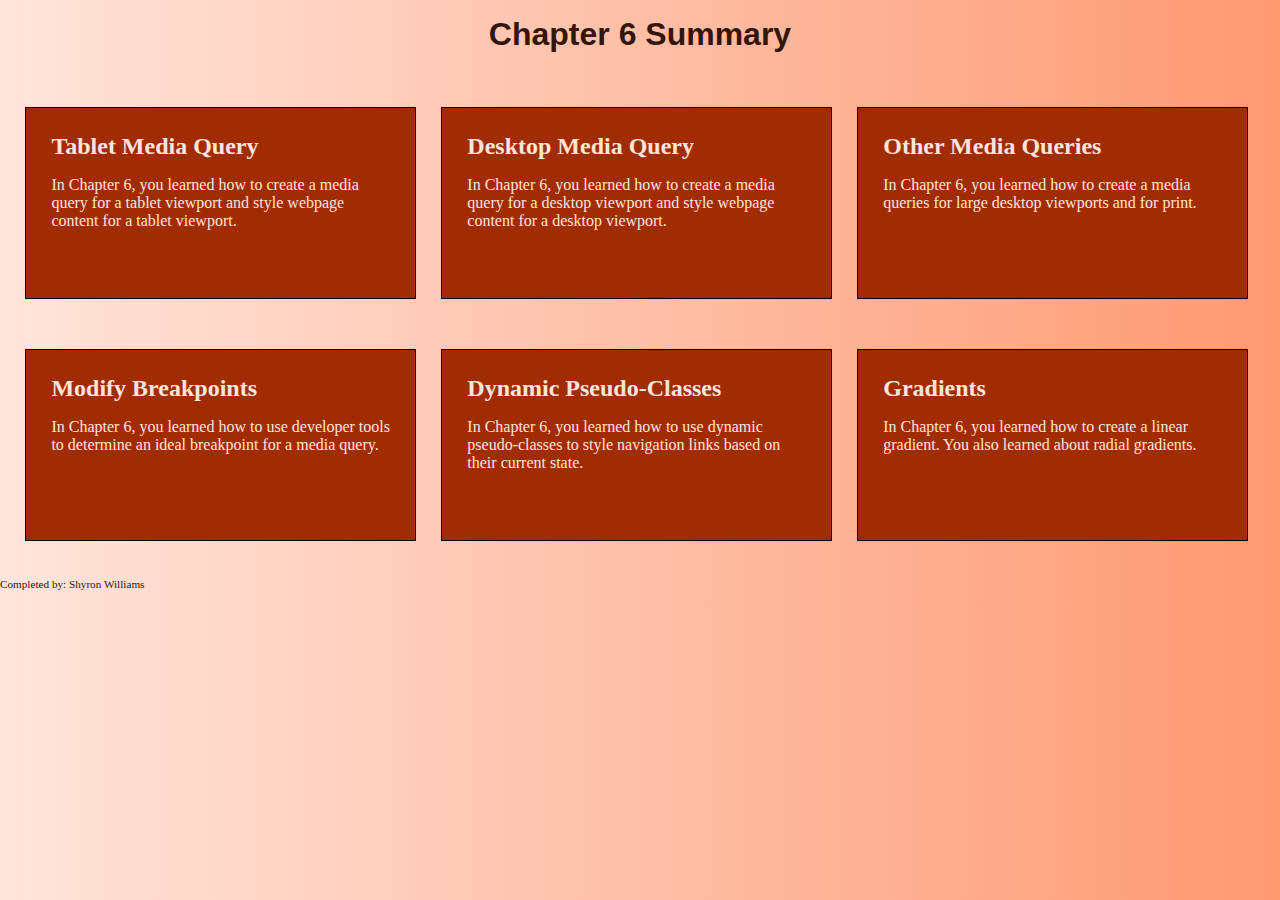
<file: AnalyzeApplyExtend/apply/index.html>
<!DOCTYPE html>
<!-- Shyron Williams, 5/1/24 -->
<html lang="en">
<head>
	<title>Chapter 6</title>
	<meta charset="utf-8">
    <link rel="stylesheet" href="css/apply06.css">
	<meta name="viewport" content="width=device-width, initial-scale=1">
</head>
<body>

	<div id="container">

        <!-- Use the header area for the website name or logo -->
        <header>
            <h1>Chapter 6 Summary</h1>
        </header>

        <!-- Use the main area to add the main content of the webpage -->
        <main>

            <article>

                <h2>Tablet Media Query</h2>
                <p>In Chapter 6, you learned how to create a media query for a tablet viewport and style webpage content for a tablet viewport.</p>

            </article>

            <article>

                <h2>Desktop Media Query</h2>
                <p>In Chapter 6, you learned how to create a media query for a desktop viewport and style webpage content for a desktop viewport.</p>

            </article>

            <article>

                <h2>Other Media Queries</h2>
                <p>In Chapter 6, you learned how to create a media queries for large desktop viewports and for print.</p>

            </article>

            <article>

                <h2>Modify Breakpoints</h2>
                <p>In Chapter 6, you learned how to use developer tools to determine an ideal breakpoint for a media query.</p>

            </article>

            <article>

                <h2>Dynamic Pseudo-Classes</h2>
                <p>In Chapter 6, you learned how to use dynamic pseudo-classes to style navigation links based on their current state.</p>

            </article>

            <article>

                <h2>Gradients</h2>
                <p>In Chapter 6, you learned how to create a linear gradient. You also learned about radial gradients.</p>

            </article>

        </main>

        <!-- Use the footer area to add webpage footer content -->
        <footer>
            <p>Completed by: Shyron Williams</p>
        </footer>

	</div>

</body>
</html>
</file>
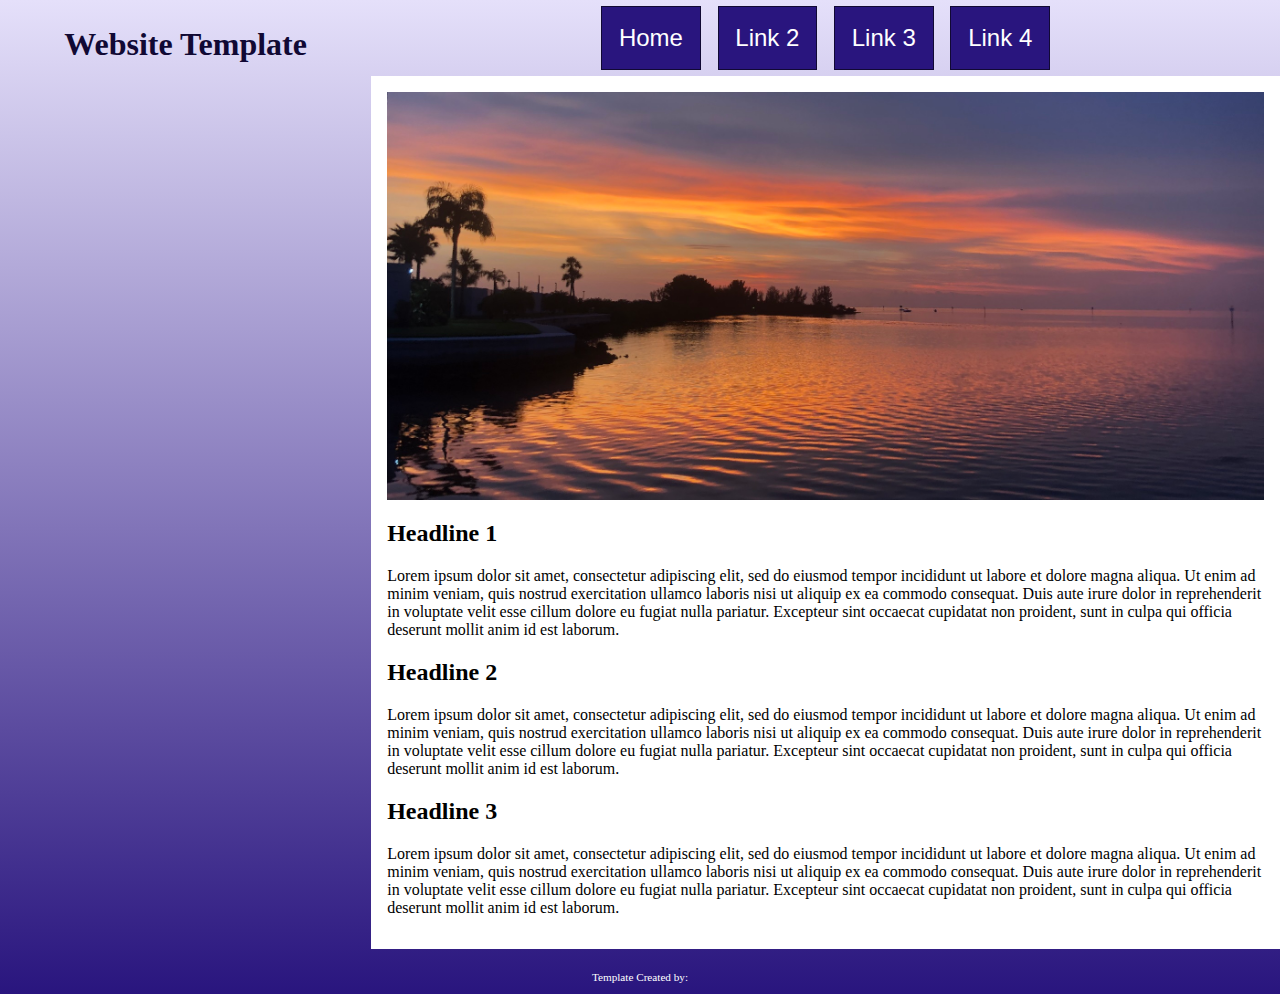
<file: AnalyzeApplyExtend/analyze/analyze06.html>
<!DOCTYPE html>
<!--
    Student's Name:
    Date:
-->
<html lang="en">
<head>
	<title>Template</title>
	<meta charset="utf-8">
    <link rel="stylesheet" href="css/styles06.css">
	<meta name="viewport" content="width=device-width, initial-scale=1">
</head>
<body>

	<div id="container">


	<!-- Use the header area for the website name or logo -->
	<header>
		<h1>Website Template</h1>
	</header>

    <!-- Use the nav area to add hyperlinks to other pages within the website -->
	<nav>
		<ul>
			<li><a href="index.html">Home</a></li>
			<li><a href="#">Link 2</a></li>
			<li><a href="#">Link 3</a></li>
			<li><a href="#">Link 4</a></li>
		</ul>
	</nav>

    <div id="hero" class="tablet-desktop">


    </div>

	<!-- Use the main area to add the main content of the webpage -->
	<main>

<img src="images/sunset.jpg" alt="sunset on the water">
        <div>
					<class="col-content">

            <h2>Headline 1</h2>

            <p>Lorem ipsum dolor sit amet, consectetur adipiscing elit, sed do eiusmod tempor incididunt ut labore et dolore magna aliqua. Ut enim ad minim veniam, quis nostrud exercitation ullamco laboris nisi ut aliquip ex ea commodo consequat. Duis aute irure dolor in reprehenderit in voluptate velit esse cillum dolore eu fugiat nulla pariatur. Excepteur sint occaecat cupidatat non proident, sunt in culpa qui officia deserunt mollit anim id est laborum.</p>

        </div>

        <div>
					<class="col-content">

            <h2>Headline 2</h2>

            <p>Lorem ipsum dolor sit amet, consectetur adipiscing elit, sed do eiusmod tempor incididunt ut labore et dolore magna aliqua. Ut enim ad minim veniam, quis nostrud exercitation ullamco laboris nisi ut aliquip ex ea commodo consequat. Duis aute irure dolor in reprehenderit in voluptate velit esse cillum dolore eu fugiat nulla pariatur. Excepteur sint occaecat cupidatat non proident, sunt in culpa qui officia deserunt mollit anim id est laborum.</p>

        </div>

        <div>
					<class="col-content">

            <h2>Headline 3</h2>

            <p>Lorem ipsum dolor sit amet, consectetur adipiscing elit, sed do eiusmod tempor incididunt ut labore et dolore magna aliqua. Ut enim ad minim veniam, quis nostrud exercitation ullamco laboris nisi ut aliquip ex ea commodo consequat. Duis aute irure dolor in reprehenderit in voluptate velit esse cillum dolore eu fugiat nulla pariatur. Excepteur sint occaecat cupidatat non proident, sunt in culpa qui officia deserunt mollit anim id est laborum.</p>

        </div>

	</main>

	<!-- Use the footer area to add webpage footer content -->
	<footer>
		<p>Template Created by: </p>
	</footer>

	</div>

</body>
</html>
</file>
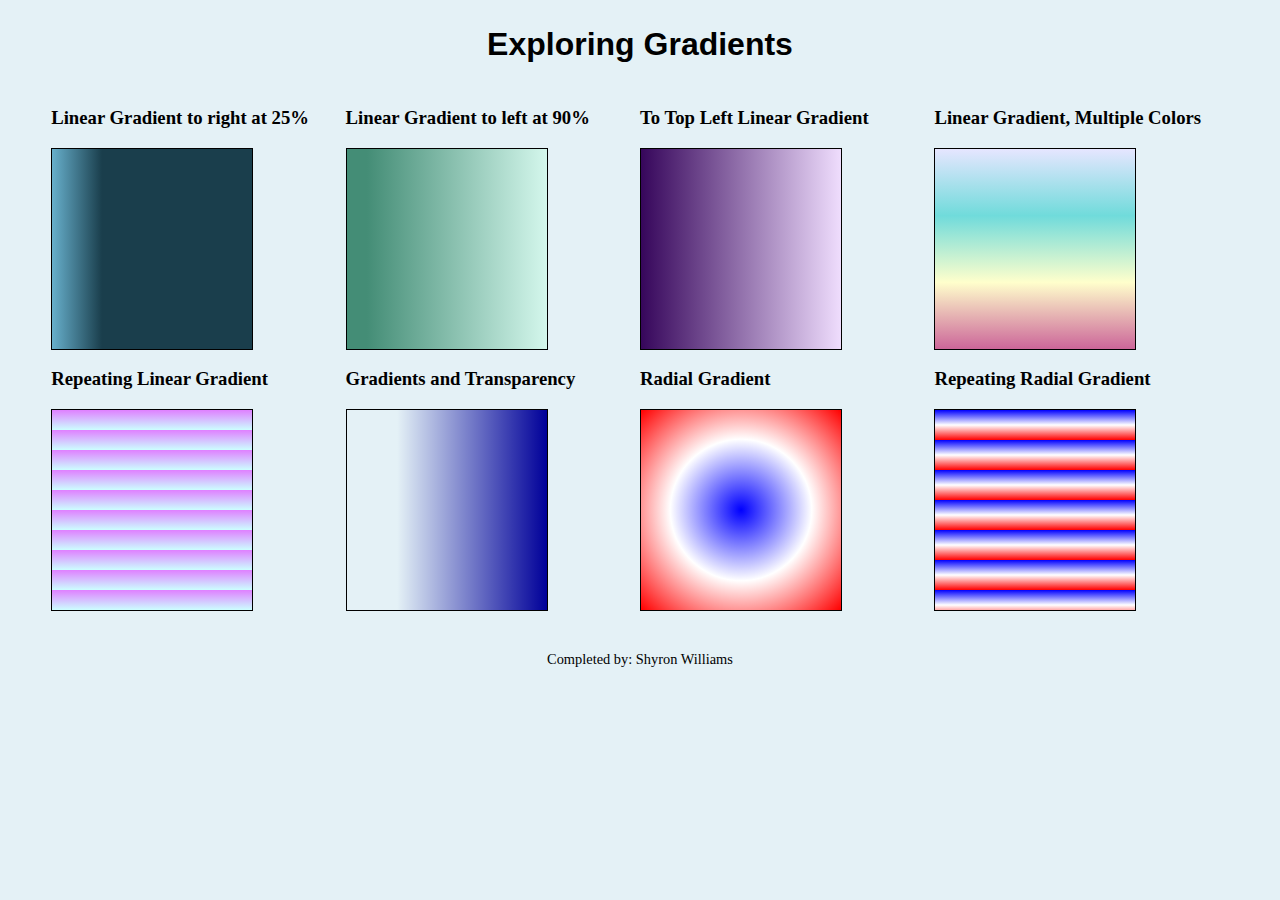
<file: AnalyzeApplyExtend/extend/extend06.html>
<!DOCTYPE html>
<!--
    Student's Name: Shyron Williams
    Date: 5/1/24
-->
<html lang="en">
<head>
	<title>Gradients</title>
	<meta charset="utf-8">
    <link rel="stylesheet" href="css/styles06.css">
	<meta name="viewport" content="width=device-width, initial-scale=1">
</head>
<body>

	<div id="container">

        <!-- Use the header area for the website name or logo -->
        <header>
            <h1>Exploring Gradients</h1>
        </header>

        <main>

            <div class="columns">
                <h3>Linear Gradient to right at 25%</h3>
                <div class="box gradient1"></div>
            </div>

            <div class="columns">
                <h3>Linear Gradient to left at 90%</h3>
                <div class="box gradient2"></div>
            </div>

            <div class="columns">
                <h3>To Top Left Linear Gradient</h3>
                <div class="box gradient3"></div>
            </div>

            <div class="columns">
                <h3>Linear Gradient, Multiple Colors</h3>
                <div class="box gradient4"></div>
            </div>

            <div class="columns">
                <h3>Repeating Linear Gradient</h3>
                <div class="box gradient5"></div>
            </div>

            <div class="columns">
                <h3>Gradients and Transparency</h3>
                <div class="box gradient6"></div>
            </div>

            <div class="columns">
                <h3>Radial Gradient</h3>
                <div class="box gradient7"></div>
            </div>

            <div class="columns">
                <h3>Repeating Radial Gradient</h3>
                <div class="box gradient8"></div>
            </div>

        </main>

        <!-- Use the footer area to add webpage footer content -->
        <footer>
            <p>Completed by: Shyron Williams</p>
        </footer>

	</div>

</body>
</html>
</file>
<file: AnalyzeApplyExtend/apply/css/apply06.css>
/*
Author:
Date:
File Name:
*/

/* CSS Reset */
body, header, nav, main, footer, h1, div, article, h2 {
    margin: 0;
    padding: 0;
    border: 0;
}

/* Style rules for body */
body {

  background: linear-gradient(to left, #fe9972, #ffe5dc)

}

/* Style rules for mobile viewport */

/* Style rule for the header element */
header {
	font-family: Verdana, Arial, sans-serif;
	margin: 1em;
	text-align: center;
    color: #341509;
}

/* Style rules for the main content  */
main {
    padding: 1%;
}

article {
    background-color: #a22c02;
    color: #ffe5dc;
    padding: 2%;
    margin: 2% 1%;
    border: 1px solid #000;
}

/* Style rule for the footer element */
footer {
	font-size: .70em;
	text-align: center;
    color: #341509;
}

/* Media Query for Tablet Viewport */

@media screen and (min-width: 481px ){

  article{
    width: 43%;
    height: 160px;
    float: left;
  }
  footer{
    float:left;

  }
}


/* Media Quert for Desktop Viewport */
@media screen and (min-width: 900px ){
  article{
    width: 27%;
    height: 140px;
  }

  article:hover{
    background-color: #ffe5dc;
    color: #a22c02;
  }
}
</file>
<file: AnalyzeApplyExtend/analyze/css/styles06.css>
/*
    Student Name
	File Name:
	Current Date:
*/

/* CSS reset */
body, header, nav, main, footer, img, h1, h3, ul {
    margin: 0;
    padding: 0;
    border: 0;
}

/* Style rule for body and images */
body {
    background: linear-gradient(#e5e0fa , #29157e)
}

img {
    max-width: 100%;
    display: block;
}

/* Styles for Mobile Layout */

/* Hide tablet-desktop content */
    .tablet-desktop {
        display: none;
    }

/* Style rule for the header */
header {
	padding: 2%;
	color: #110934;
	text-align: center;
}

/* Style rules for navigation area */
nav ul {
    list-style-type: none;
    text-align: center;
}

nav li {
    font-size: 1.5em;
    font-family: Arial, sans-serif;
    border-radius: 5px;
    border: 1px solid #110934;
    margin: 1%;
    background-color: #29157e;
}

nav li a {
    display: block;
    color: #fff;
    padding: 0.5em 1em;
    text-decoration: none;
}

/* Style rules for the main content  */
main {
	display: block;
	font-family: Georgia, "Times New Roman", sans-serif;
	font-size: 1em;
	padding: 1em;
	background-color: #FFFFFF;
	border-top: solid 0.2em #110934;
	border-bottom: solid 0.2em #110934;
}

/* Style rule for footer */
footer {
	font-size: .70em;
	text-align: center;
	margin-top: 2em;
    color: #fff;
}

/* Media Query for Tablet Viewport */
@media screen and (min-width: 481px), print {

    /* Tablet Viewport: Style rules for nav area */
    nav li {
        display: inline-block;
        margin: 0.5%;
    }

    nav li a {
        padding: 0.1em 1em;
    }

}

/* Media Query for Desktop Viewport */
@media screen and (min-width: 769px), print {

  header{
    width: 25%;
    float: left;
  }

    /* Desktop Viewport: Style rules for nav */

    nav{
      text-align:right;
    }
    nav li {
        border-radius: 0;
    }

    nav li a {


        display: inline-block;
        padding: 0.7em;
    }

    nav li a:hover{
      color:#4424d6;
      background-color: #e5e0fa;
    }
    /* Desktop Viewport: Style rules for the main content */
    main {
        border-style: none;
        margin-bottom: 1em 0;
        overflow: auto;
    }

    .col-content{
      width:30%;
      float: left;
      padding: 1.5em;
    }

    /* Desktop Viewport: Style rule for footer */
    footer {
        clear: left;
    }

    @media screen and (min-width: 1441px ){

      #container{
        width: 1440px;
        margin-top: auto;
        margin-bottom: auto;
      }


}
</file>
<file: AnalyzeApplyExtend/extend/css/styles06.css>
/*
Student: S.W
Date:
File Name:
*/

/* CSS Reset */
body, header, main, footer, h1, div {
    margin: 0;
    padding: 0;
    border: 0;
}

/* Style rule for body */
body {
	background-color: #e4f1f6;
}

/* Style rules for header */
header {
	padding: 2%;
	text-align: center;
}

h1 {
    font-family: Verdana, Arial, serif;
}

/* Style rules for main content */

main {
    margin: 0 4%;
}

.box {
    border: 1px solid #000;
    height: 200px;
    width: 200px;
}

/* Gradient style rules */

.gradient1{
  background: linear-gradient(to right, #67afcb, #1a3e4c 25%);
}

.gradient2{
   background: linear-gradient(to left, #d4f7ec, #448d76 90%);
}

.gradient3{
  background: linear-gradient(to left, #efddfd, #36065b);
}

.gradient4{
  background: linear-gradient(#e6e6ff, #70dbdb, #ffffcc, #cc6699);
}

.gradient5{
  background: repeating-linear-gradient(#df80ff 10%, #ccffff 20%)
}

.gradient6{
  background: linear-gradient(to right, rgba(0,0,153,0) 25%, rgba(0,0,153,1));
}

.gradient7{
  background: radial-gradient(#0000ff, #fff, #ff0000)
}

.gradient8{
  background: repeating-linear-gradient(#0000ff, #fff, #ff0000 15%) ;
}


/* Style rule for footer */
footer {
	font-size: .90em;
	text-align: center;
	padding: 2%;
    clear: left;
}

/* Media Query for Tablet Viewports */
@media screen and (min-width: 481px) {

    .columns {
        width: 50%;
        float: left;
    }

}

/* Media Query for Desktop Viewports */
@media screen and (min-width: 1200px) {

    .columns {
        width: 25%;
    }

}
</file>
